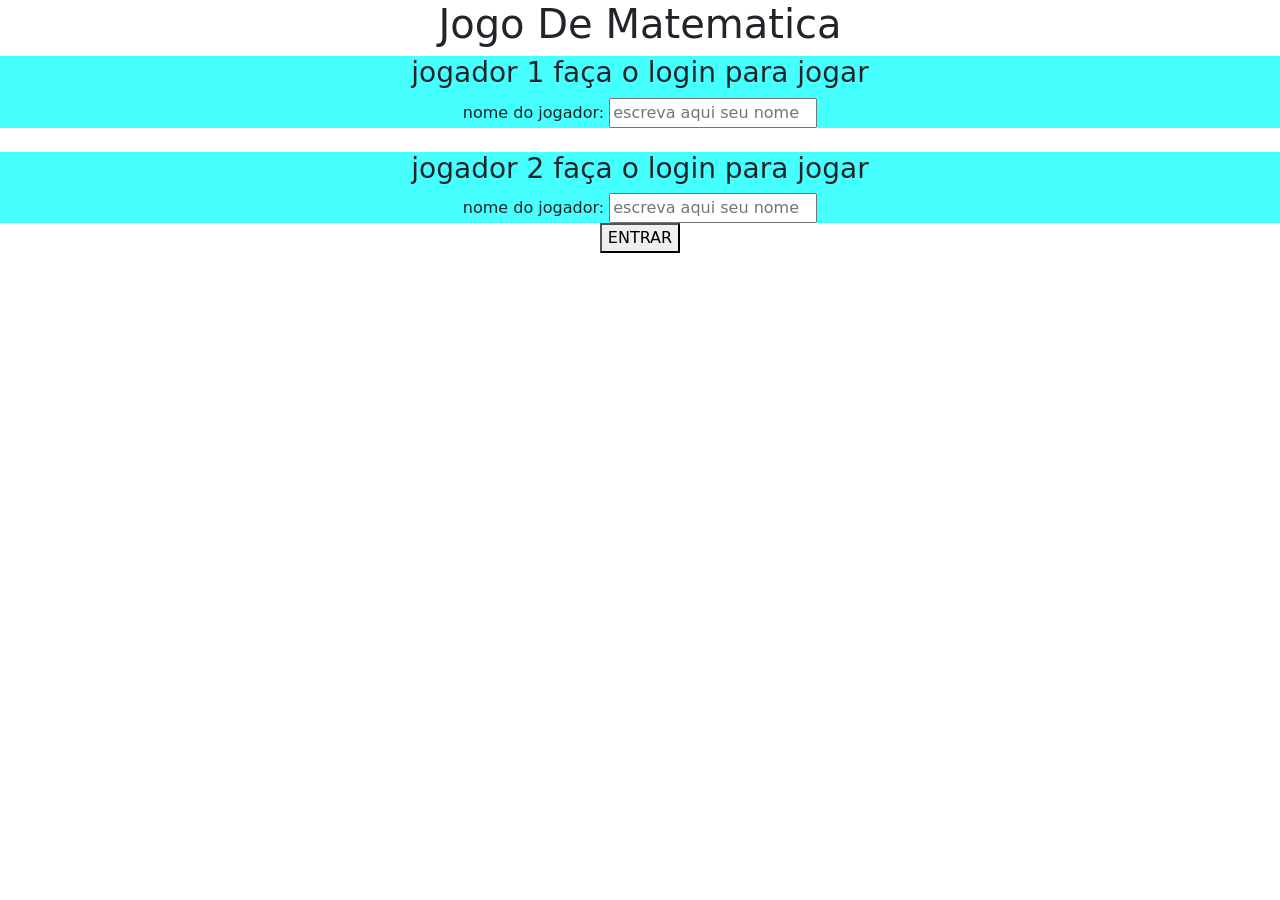
<file: index.html>
<!DOCTYPE html>
<html lang="en">
<head>
    <meta charset="UTF-8">
    <meta http-equiv="X-UA-Compatible" content="IE=edge">
    <meta name="viewport" content="width=device-width, initial-scale=1.0">
    <title>Quiz de Matematica</title>
    <link rel="stylesheet" href="style.css">
    <link href="https://cdn.jsdelivr.net/npm/bootstrap@5.3.0-alpha3/dist/css/bootstrap.min.css" rel="stylesheet" integrity="sha384-KK94CHFLLe+nY2dmCWGMq91rCGa5gtU4mk92HdvYe+M/SXH301p5ILy+dN9+nJOZ" crossorigin="anonymous">
    <script src="https://cdn.jsdelivr.net/npm/bootstrap@5.3.0-alpha3/dist/js/bootstrap.bundle.min.js" integrity="sha384-ENjdO4Dr2bkBIFxQpeoTz1HIcje39Wm4jDKdf19U8gI4ddQ3GYNS7NTKfAdVQSZe" crossorigin="anonymous"></script>
</head>
<body class="text-center">
<center>
    <h1>Jogo De Matematica</h1>
    <div>
        <h3>jogador 1 faça o login para jogar</h3>
        <label>nome do jogador:</label>
        <input type="text" id="player1Name" placeholder="escreva aqui seu nome">
        <br>
    </div>
    <br>
    <div>
        <h3>jogador 2 faça o login para jogar</h3>
        <label>nome do jogador:</label>
        <input type="text" id="player2Name" placeholder="escreva aqui seu nome">
        <br>
    </div>
	<button onclick="addUser()">ENTRAR</button>
    <br>
</center>
<script src="game_login.js"></script>
</body>
</html>
</file>
<file: style.css>
body{
    background-image:url("https://thumbs.dreamstime.com/b/quadro-negro-do-da-f%C3%B3rmula-matem%C3%A1tica-f%C3%B3rmulas-e-sinais-em-um-140756168.jpg") ;
}
div{
    background-color: rgba(0, 255, 255, 0.726);
}
#output{
    background-color: rgb(255, 255, 255);
    border-radius: 10px;
    border-top:10px solid #AA4465;
    padding: 10px;
    float:none;
    text-align:left;
}
</file>
